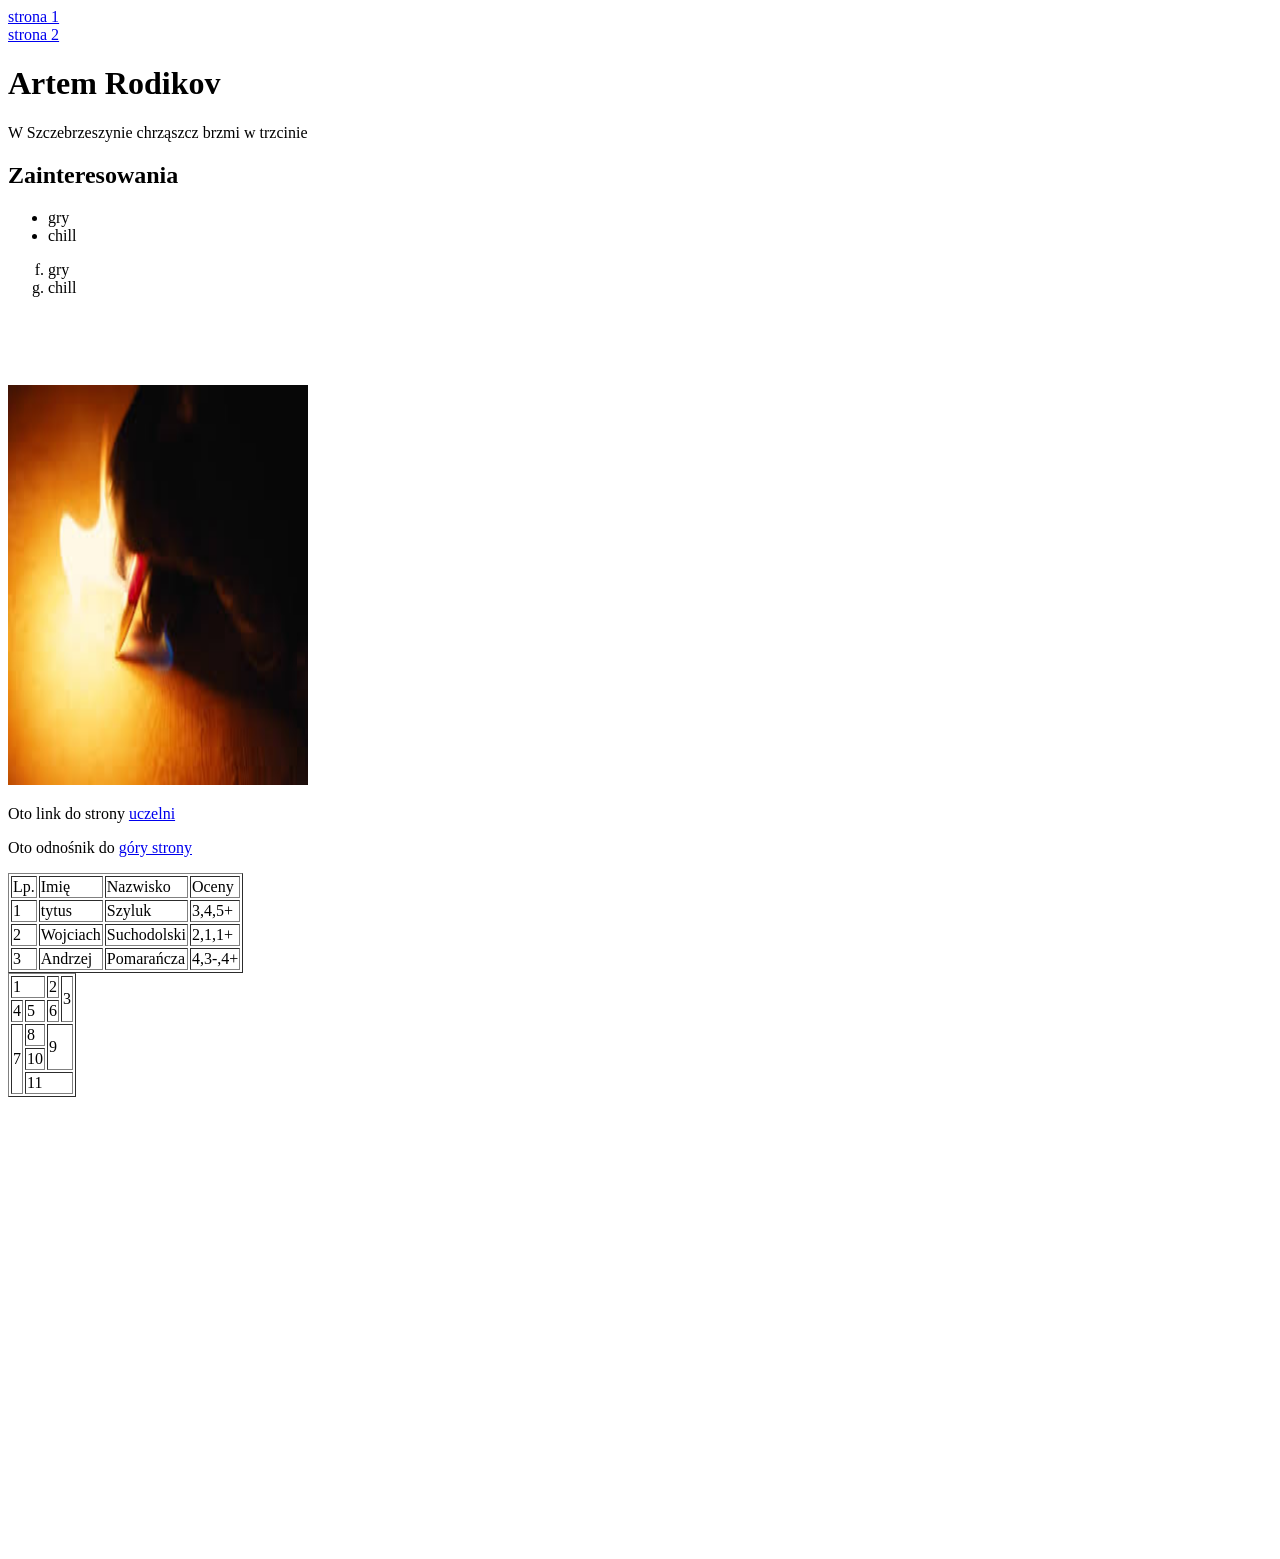
<file: Lab2/index.html>
<!DOCTYPE html>
<html>
 <head>
    <meta charset="UTF-8">
    <meta name="author" content="Artem Rodikov">
<title>Programowamie WSIiZ</title>
 </head>
 <body>
    <div><a href = "index.html">strona 1</a></div>
    <div><a href = "podstrona.html">strona 2</a></div>
    <h1 id="poczatek">Artem Rodikov</h1>
<p>W Szczebrzeszynie chrząszcz brzmi w trzcinie</p>
<h2>Zainteresowania</h2>
<ul>
    <li>gry</li>
    <li>chill</li>
</ul>
<ol type = "a" start = "6">
    <li>gry</li>
    <li>chill</li>
</ol>
<br><br><br><br>
<img src="./images/pobrane.jpg" height="400" width="300">
<p>Oto link do strony <a href="https://my.wsiz.edu.pl" target="blank">uczelni</a></p>
<p>Oto odnośnik do <a href="#poczatek">góry strony</a></p>
<table border="1">

    <tr>
<td class="tablehead">Lp.</td>
<td class="tablehead">Imię</td>
<td class="tablehead">Nazwisko</td>
<td class="tablehead">Oceny</td>
    </tr>
    <tr>
<td>1</td>
<td>tytus</td>
<td>Szyluk</td>
<td>3,4,5+</td>
    </tr>
    <tr>
<td>2</td>
<td>Wojciach</td>
<td>Suchodolski</td>
<td>2,1,1+</td>
    </tr>
    <tr>
<td>3</td>
<td>Andrzej</td>
<td>Pomarańcza</td>
<td>4,3-,4+</td>
    </tr>
</table>

<table border="1">

<tr>

<td colspan="2">1</td>
<td>2</td>
<td rowspan="2">3</td>

</tr>

<tr>

<td>4</td>
<td>5</td>
<td>6</td>

</tr>
<tr>

<td rowspan="3">7</td>
<td>8</td>
<td rowspan="2" colspan="2">9</td>


</tr>
<tr>

<td>10</td>

</tr>
<tr>

<td colspan="3">11</td>

</tr>


</table>
<iframe src="https://www.google.com/maps/embed?pb=!1m18!1m12!1m3!1d2562.096502920571!2d21.98302466940309!3d50.0470234955134!2m3!1f0!2f0!3f0!3m2!1i1024!2i768!4f13.1!3m3!1m2!1s0x473cfb6d2f4ddf8f%3A0x958858da08f8753b!2sWy%C5%BCsza%20Szko%C5%82a%20Informatyki%20i%20Zarz%C4%85dzania%20w%20Rzeszowie!5e0!3m2!1spl!2spl!4v1773235271485!5m2!1spl!2spl" width="600" height="450" style="border:0;" allowfullscreen="" loading="lazy" referrerpolicy="no-referrer-when-downgrade"></iframe>
 </body>
</html>
</file>
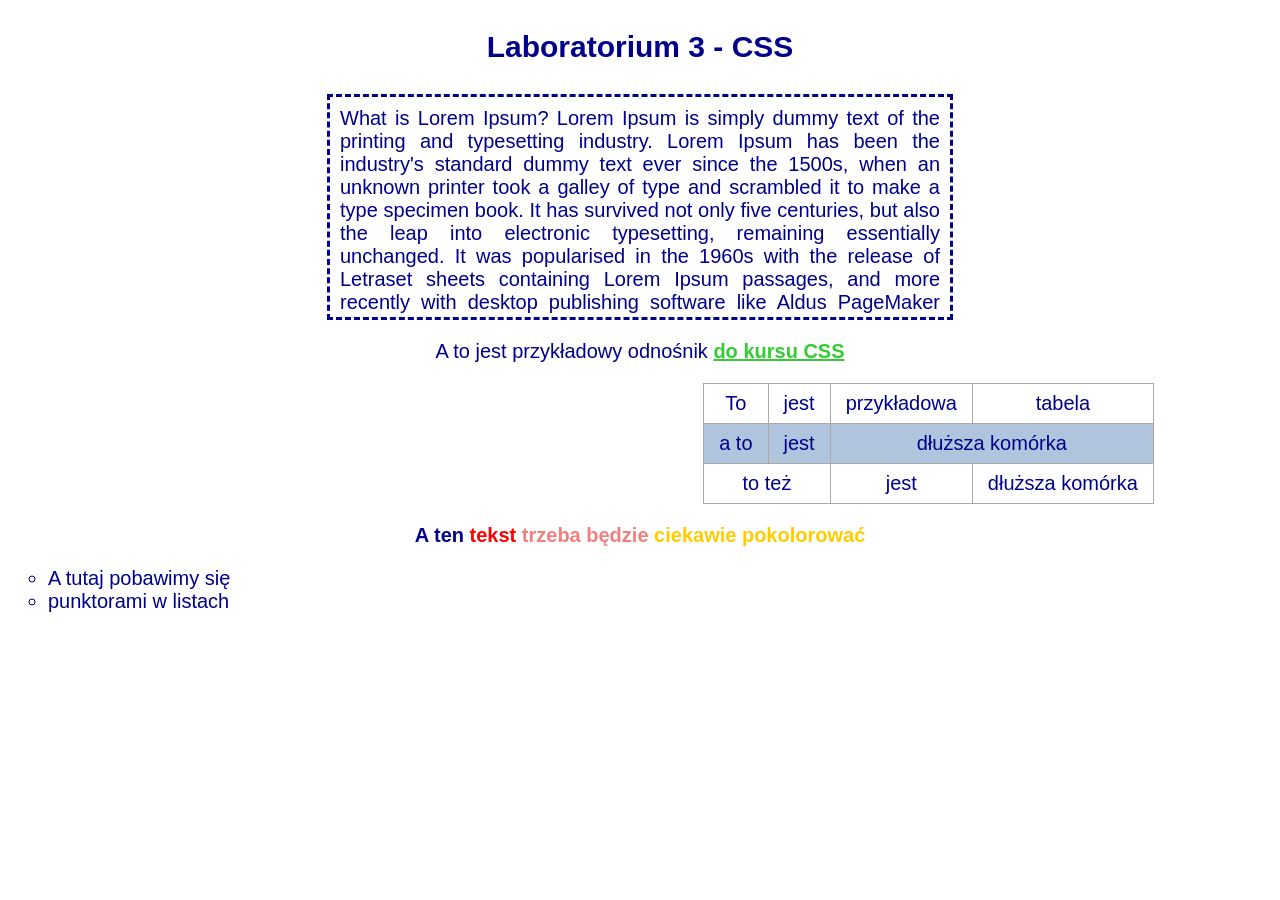
<file: Lab3/index.html>
<!DOCTYPE html>
<html>
 <head>
 <meta charset="utf-8">
 <link rel="stylesheet" href="style.css">
 </head>
 <body>
 <p>Laboratorium 3 - CSS</p>
 <div class="scroll-box">What is Lorem Ipsum?
Lorem Ipsum is simply dummy text of the printing and typesetting industry. Lorem Ipsum has been the industry's standard dummy text ever since the 1500s, when an unknown printer took a galley of type and scrambled it to make a type specimen book. It has survived not only five centuries, but also the leap into electronic typesetting, remaining essentially unchanged. It was popularised in the 1960s with the release of Letraset sheets containing Lorem Ipsum passages, and more recently with desktop publishing software like Aldus PageMaker including versions of Lorem Ipsum.

Why do we use it?
It is a long established fact that a reader will be distracted by the readable content of a page when looking at its layout. The point of using Lorem Ipsum is that it has a more-or-less normal distribution of letters, as opposed to using 'Content here, content here', making it look like readable English. Many desktop publishing packages and web page editors now use Lorem Ipsum as their default model text, and a search for 'lorem ipsum' will uncover many web sites still in their infancy. Various versions have evolved over the years, sometimes by accident, sometimes on purpose (injected humour and the like).


Where does it come from?
Contrary to popular belief, Lorem Ipsum is not simply random text. It has roots in a piece of classical Latin literature from 45 BC, making it over 2000 years old. Richard McClintock, a Latin professor at Hampden-Sydney College in Virginia, looked up one of the more obscure Latin words, consectetur, from a Lorem Ipsum passage, and going through the cites of the word in classical literature, discovered the undoubtable source. Lorem Ipsum comes from sections 1.10.32 and 1.10.33 of "de Finibus Bonorum et Malorum" (The Extremes of Good and Evil) by Cicero, written in 45 BC. This book is a treatise on the theory of ethics, </div>
 <p class="center-text">A to jest przykładowy odnośnik <a href="https://www.w3schools.com/css/default.asp" target="blank" class="green-link">do kursu CSS</a></p>
 <table>
 <tr>
 <td>To</td>
 <td>jest</td>
 <td>przykładowa</td>
 <td>tabela</td>
 </tr>
 <tr class="highlight-row">
 <td>a to</td>
 <td>jest</td>
 <td colspan="2">dłuższa komórka</td>
 </tr>
 <tr>
 <td colspan="2">to też</td>
 <td>jest</td>
 <td>dłuższa komórka</td>
 </tr>
 </table>
 <p class="center-text colorful-text">A <span class="word-blue">ten</span> <span class="word-red">tekst</span> <span class="word-light-red">trzeba będzie </span><span class="word-yellow">ciekawie pokolorować</p>
 <ul>
 <li>A tutaj pobawimy się</li>
 <li>punktorami w listach</li>
 </ul>
 </body>
</html>
</file>
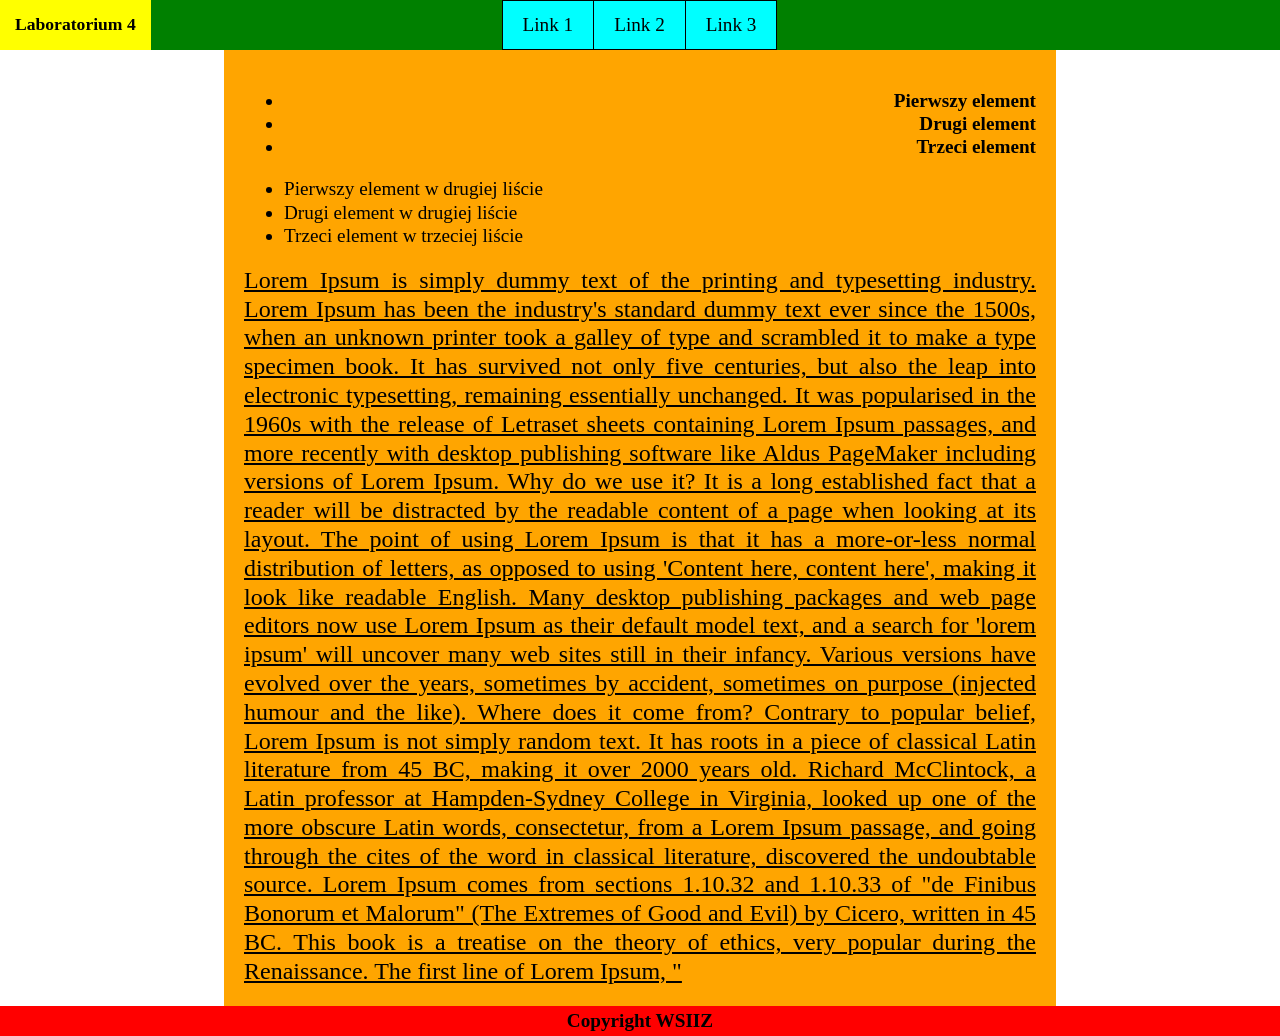
<file: Lab4/index.html>
<!DOCTYPE html>
<html>
 <head>
 <meta charset="utf-8">
 <link rel="stylesheet" href="style.css">
 </head>
 <body>
 <div id = "global_container">
 <div id = "top_bar">

 <div id = "logo_div"><h1>Laboratorium 4</h1></div>
 <div id = "nav_container">
 <div class = "nav_item">Link 1</div>
 <div class = "nav_item">Link 2</div>
 <div class = "nav_item">Link 3</div>
 </div>

 </div>

 <div id = "content_container">

 <ul class="first_list">
 <li>Pierwszy element</li>
 <li>Drugi element</li>
 <li>Trzeci element</li>
 </ul>
 <ul class="second_list">
 <li>Pierwszy element w drugiej liście</li>
 <li>Drugi element w drugiej liście</li>
 <li>Trzeci element w trzeciej liście</li>
 </ul>
 <div>Lorem Ipsum is simply dummy text of the printing and typesetting industry. Lorem Ipsum has been the industry's standard dummy text ever since the 1500s, when an unknown printer took a galley of type and scrambled it to make a type specimen book. It has survived not only five centuries, but also the leap into electronic typesetting, remaining essentially unchanged. It was popularised in the 1960s with the release of Letraset sheets containing Lorem Ipsum passages, and more recently with desktop publishing software like Aldus PageMaker including versions of Lorem Ipsum.

Why do we use it?
It is a long established fact that a reader will be distracted by the readable content of a page when looking at its layout. The point of using Lorem Ipsum is that it has a more-or-less normal distribution of letters, as opposed to using 'Content here, content here', making it look like readable English. Many desktop publishing packages and web page editors now use Lorem Ipsum as their default model text, and a search for 'lorem ipsum' will uncover many web sites still in their infancy. Various versions have evolved over the years, sometimes by accident, sometimes on purpose (injected humour and the like).


Where does it come from?
Contrary to popular belief, Lorem Ipsum is not simply random text. It has roots in a piece of classical Latin literature from 45 BC, making it over 2000 years old. Richard McClintock, a Latin professor at Hampden-Sydney College in Virginia, looked up one of the more obscure Latin words, consectetur, from a Lorem Ipsum passage, and going through the cites of the word in classical literature, discovered the undoubtable source. Lorem Ipsum comes from sections 1.10.32 and 1.10.33 of "de Finibus Bonorum et Malorum" (The Extremes of Good and Evil) by Cicero, written in 45 BC. This book is a treatise on the theory of ethics, very popular during the Renaissance. The first line of Lorem Ipsum, "</div>
 </div>
 <div id ="footer">Copyright WSIIZ</div>
 </div>
 </body>
</html>
</file>
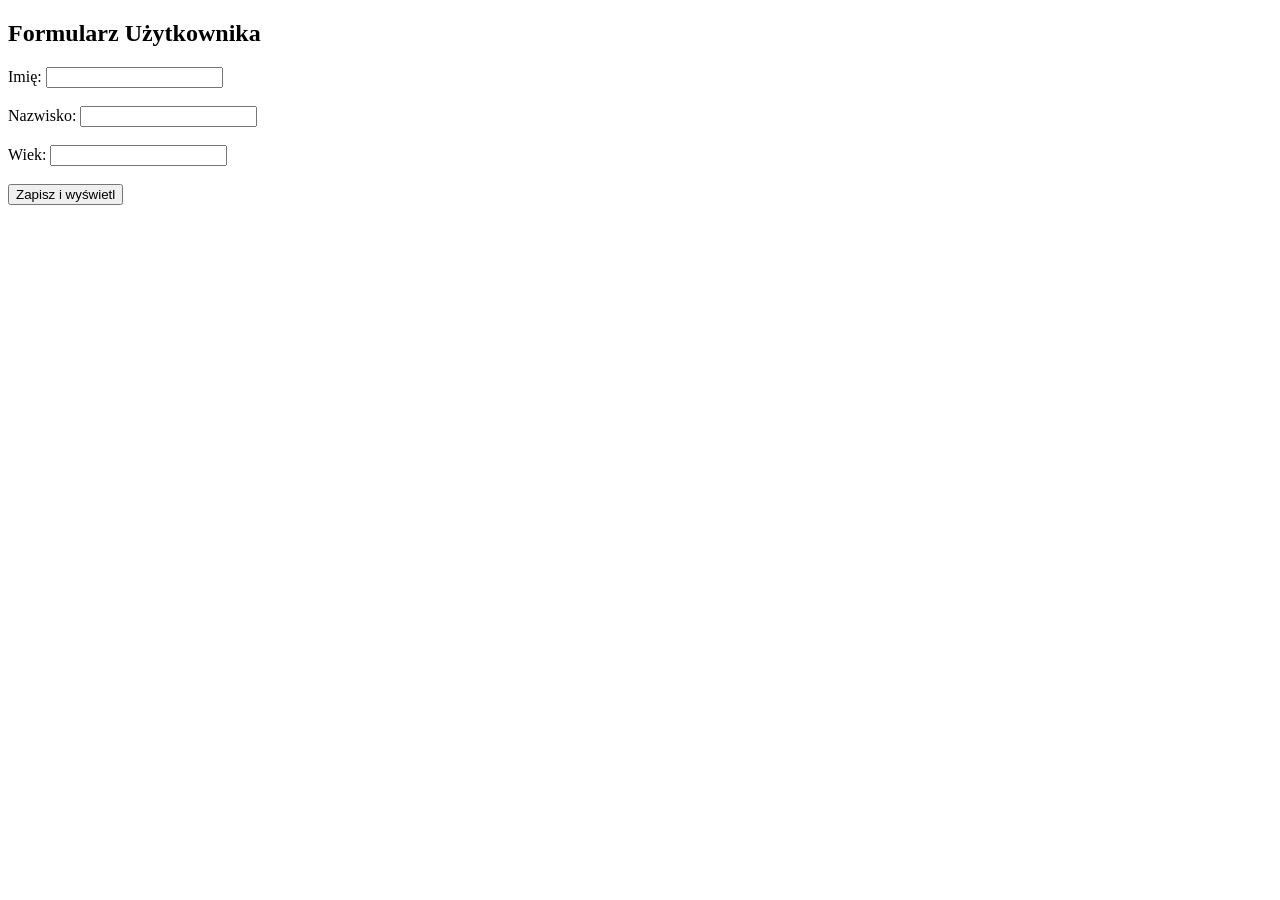
<file: Lab8/index.html>
<!DOCTYPE html>
<html lang="pl">
    <head>
        <meta charset="UTF-8">
        <meta name="viewport" content="width=device-width, initial-scale=1.0">
        <title>Lab 8</title>
    </head>
    <body>
        <h2>Formularz Użytkownika</h2>
        <form id="userForm">
            <label>Imię: <input type="text" id="firstName" required></label><br><br>
            <label>Nazwisko: <input type="text" id="lastName" required></label><br><br>
            <label>Wiek: <input type="number" id="age" required></label><br><br>
            <button type="submit">Zapisz i wyświetl </button>
        </form>
        <script>
            document.getElementById('userForm').addEventListener('submit', function(event) {
                event.preventDefault();
                const user={
                    imie:document.getElementById('firstName').value,
                    nazwisko:document.getElementById('lastName').value,
                    wiek:Number(document.getElementById('age').value)
                };
                console.log("Cały obiekt:", user);
                console.log("Imię:",user.imie);
                console.log("Nazwisko:",user.nazwisko);
                console.log("Wiek:",user.wiek);
                const userJSON=JSON.stringify(user);
                console.log("Obiekt w formacie JSON:", userJSON);
            });
            class ComplexNumber {
                constructor(real, imaginary) {
                    this.real = real;
                    this.imaginary = imaginary;
                }
                wypisz(){
                    if (this.imaginary<0){
                    return
                    `${this.real} - ${Math.abs(this.imaginary)}i`;
                } else {
                    return `${this.real} + ${this.imaginary}i`;
                }
                }
                module() {
                    return Math.sqrt(Math.pow(this.real, 2)+ Math.pow(this.imaginary, 2));
                }
            }
            function generateComplexArrey(size) {
                const arr = [];
                for (let i=0; i< size;i++) {
                    const r = Math.floor(Math.random() * 21)-10;
                    const im=Math.floor(Math.random()*21)-10;
                    arr.push(new
                    ComplexNumber(r,im));
                }
                return arr;
            }
            const complexNumbers=generateComplexArrey(5);
            complexNumbers.forEach(num=>console.log(`${num.wypisz()}(Moduł: ${num.module().toFixed(2)})`));
            const positiveOnly=complexNumbers.filter(num=>num.real>0 && num.imaginary>0);
            positiveOnly.forEach(num => console.log(num.wypisz()));
            const swappedParts=complexNumbers.map(num => new
            ComplexNumber(num.imaginary, num.real));
            swappedParts.forEach(num => console.log(num.wypisz()));
            const sumOfModules = complexNumbers.reduce((sum, num)=> sum + num.module(), 0);
            console.log(`\nWynik: ${sumOfModules.toFixed(2)}`);
            const minModule=complexNumbers.reduce((min, num)=> Math.min(min, num.module()), Infinity);
            console.log(`\nWynik:${minModule.toFixed(2)}`);
            const maxModuleNumber=complexNumbers.reduce((max0bj, num)=>
        num.module() > max0bj.module() ? num :
    max0bj, complexNumbers[0]);
    console.log(`\nWynik: ${maxModuleNumber.wypisz()}`);
        </script>
    </body>
</html>
</file>
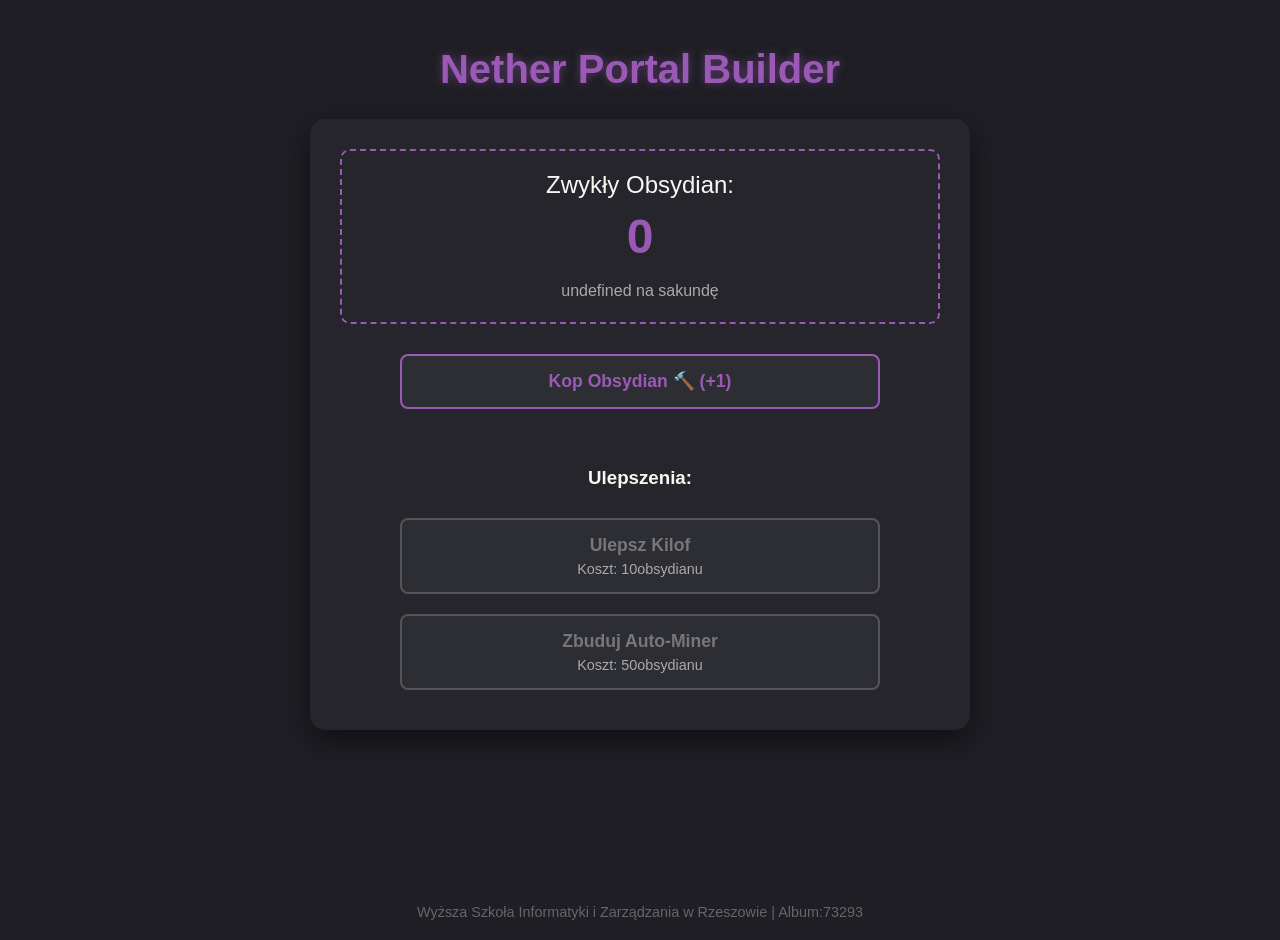
<file: Lab9/index.html>
<!DOCTYPE html>
<html lang="pl">
    <head>
        <meta charset="UTF-8">
        <meta name="viewport"
        content="width=device-width,initial-scale=1.0">
        <title>Obsidian Portal Clicker</title>
        <style>
            :root {
                --bg-color:#1e1e24;
                --text-color:#f8f8f2;
                --accent-color:#9b59b6;
                --button-bg:#2d2d34;
                --button-hover:#3a3a44;
            }
            body {
                font-family:
                'Segoe UI', Tahoma, Geneva, Verdana, sans-serif;
                background-color: var(--bg-color);
                color: var(--text-color);
                text-align: center;
                margin: 0;
                padding: 20px;
                display: flex;
                flex-direction: column;
                align-items: center;
                min-height: 100vh;
            }
            h1 {color:var(--accent-color) ; font-size: 2.5rem; text-shadow: 0 0 10px rgba(155, 89, 182, 0.5);
            }
            .game-container {
                background: #25252b;
                padding: 30px;
                border-radius: 15px;
                box-shadow: 0 10px 30px rgba(0, 0, 0, 0.5);
                max-width: 600px;
                width: 100%;
            }
            .score-board {
                font-size: 1.5rem;
                margin-bottom: 20px;
                padding: 20px;
                border: 2px dashed var(--accent-color);
                border-radius: 10px;
            }
            .score-number {
                font-size: 3rem;
                font-weight: bold;
                color: var(--accent-color);
                display: block;
                margin: 10px 0;
            }
            button {
                background-color: var(--button-bg);
                color: var(--accent-color);
                border: 2px solid var(--accent-color);
                padding: 15px 25px;
                font-size: 1.1rem;
                border-radius: 8px;
                cursor: pointer;
                transition: all 0.2s ease;
                margin: 10px;
                width: 80%;
                font-weight: bold;
            }
            button:hover
            {background-color: var(--button-hover); transform: translateY(-2px);}
            button:active {transform: translateY(1px);}
            button:disabled{border-color: #555; color: #777; cursor: not-allowed; transform: none;}
            .main-click:hover
            {background-color: #8e44ad;}
            .upgrades {margin-top: 30px; display: flex; flex-direction: column; align-items: center;}
            .upgrade-stats {font-size: 0.9rem; color:#aaa; margin-top: 5px; font-weight: normal;}
            .student-info{margin-top: auto; padding-top: 20px; color: #666; font-size: 0.9rem;}   
        </style>
    </head>
    <body>
        <h1>Nether Portal Builder</h1>
        <div class="game-container">
            <div class="score-board">
                Zwykły Obsydian:
                <span class="score-number" id="scoreDisplay">0</span>
                <span style="font-size: 1rem; color: #aaa;" id="cpsDisplay">0 na sekundę</span>
            </div>
            <button class="main-click" onclick="mineObsidian()">
                Kop Obsydian 🔨 (+<span id="clickPowerDisplay">1</span>)
            </button>
            <div class="upgrades">
                <h3>Ulepszenia:</h3>
                <button id="btnClickUpgrade"
                onclick="buyClickUpgrade()">
                    Ulepsz Kilof
                    <div class="upgrade-stats">Koszt: <span id="clickCostDisplay">10</span>obsydianu</div>
                </button>
                <button id="btnPassiveUpgrade"
                onclick="buyPassiveUpgrade()">
            Zbuduj Auto-Miner<div class="upgrade-stats">Koszt: <span id="passiveCostDisplay">50</span>obsydianu</div></button>
            </div>
        </div>
        <footer class="student-info">Wyższa Szkoła Informatyki i Zarządzania w Rzeszowie | Album:73293</footer>
        <script>
            let game ={
                score:0,
                clickPower:1,
                clickCost:10,
                passiveCost:50,
                lastSaveTime: Date.now()
            };
            const STORAGE_KEY ='obsydianClickerSave';
            function loadGame(){
                const savedData=localStorage.getItem(STORAGE_KEY);
                if (savedData) {
                    game = JSON.parse(savedData);
                    const now = Date.now();
                    const secondsOffline =Math.floor((now - game.lastSaveTime)/1000);
                    if (secondsOffline>0 && game.passiveIncome >0) {
                        const offlineEarnings = secondsOffline * game.passiveIncome;
                        game.score +=offlineEarnings;
                        alert(`Witaj ponownie! Podczas Twojej nieobecności Auto-Minery wydobyły ${offlineEarnings} bloków obsydianu.`);
                    }
                }
                updateUI();
            }
            function saveGame(){
                game.lastSaveTime = Date.now();
                localStorage.setItem(STORAGE_KEY, JSON.stringify(game));
            }
            function mineObsidian(){
                game.score +=game.clickPower;
                updateUI();
            }
            function buyClickUpgrade(){
                if (game.score >= game.clickCost){
                    game.score -=game.clickCost;
                    game.clickPower +=1;
                    game.clickCost=Math.floor(game.clickCost * 1.6);
                    updateUI();
                }
            }
            function buyPassiveUpgrade(){
                if (game.score >=game.passiveCost){
                    game.score -=game.passiveCost;
                    game.passiveIncome +=1;
                    game.passiveCost=Math.floor(game.passiveCost *1.5);
                    updateUI();
                }
            }
            function updateUI(){
                document.getElementById('scoreDisplay').innerText=Math.floor(game.score);
                document.getElementById('clickCostDisplay').innerText=game.clickCost;
                document.getElementById('clickPowerDisplay').innerText=game.clickPower;
                document.getElementById('passiveCostDisplay').innerText=game.passiveCost;
                document.getElementById('cpsDisplay').innerText=`${game.passiveIncome} na sakundę`;
                document.getElementById('btnPassiveUpgrade').disabled=game.score < game.passiveCost;
                document.getElementById('btnClickUpgrade').disabled=game.score < 
                game.clickCost;
            }
            setInterval(()=>{
                if (game.passiveIncome > 0)
            {
                game.score +=game.passiveIncome;
                updateUI();
            }
            saveGame();
            },1000);
            window.onload =loadGame;
        </script>
    </body>
</html>
</file>
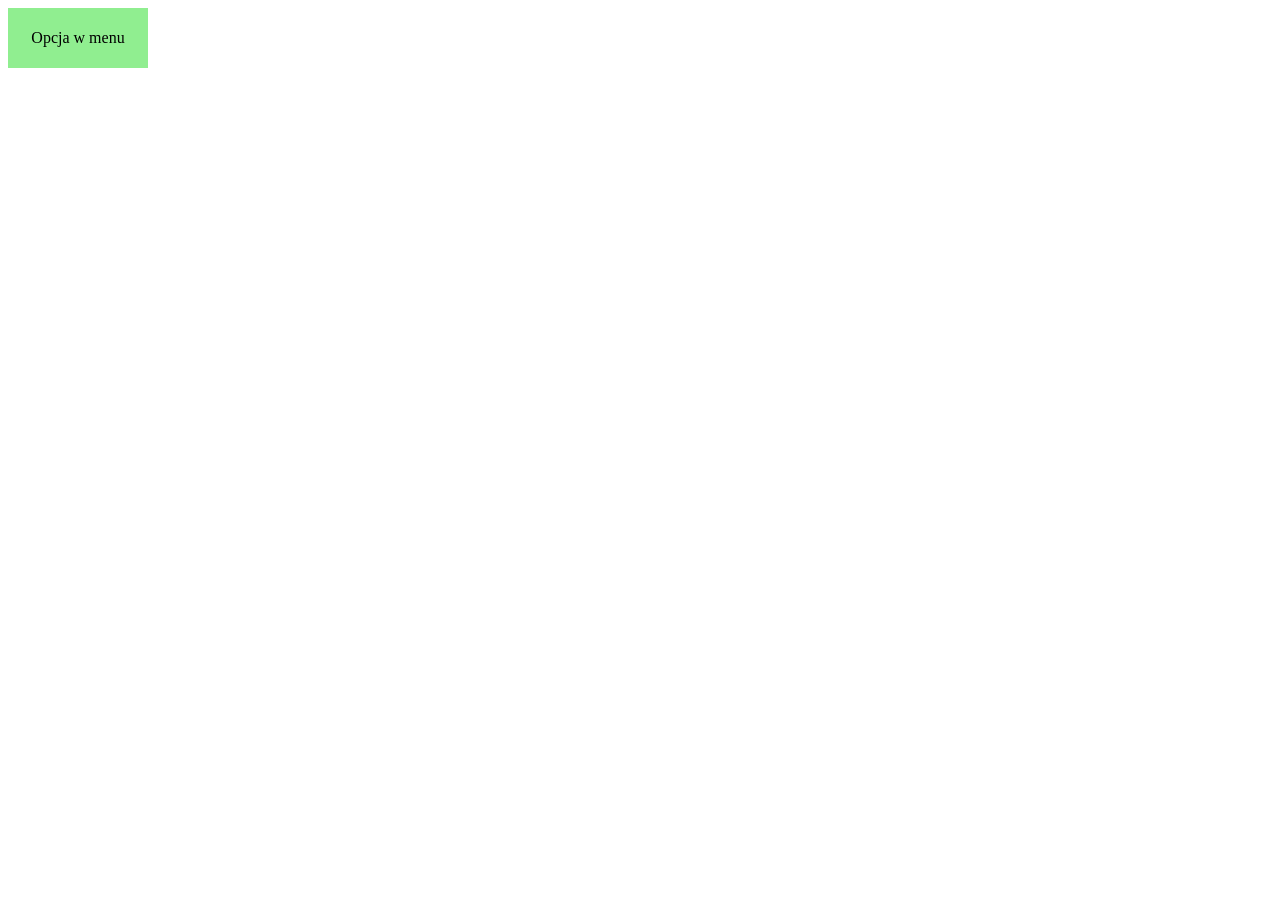
<file: Lab6/zadanie1.html>
<html>
<head>
 <meta charset="utf-8">
 <style>
 #link_list {visibility:hidden; display:block; background-color:tomato; width:100px;
 position:absolute; top:50px;}
 #menu_link {height:60px; width:140px; background-color:lightgreen;
 align-content:center; text-align:center; cursor:pointer;}
 </style>
</head>
<body>

 <div id = "menu">
 <div id = "menu_link">Opcja w menu</div>
 <ul id = "link_list">
 <li>Link 1</li>
 <li>Link 2</li>
 <li>Link 3</li>
 </ul>
 </div>
 <script>
    const menu=document.getElementById('menu');
    const linkList=document.getElementById('link_list');
    menu.addEventListener('mouseenter',function(){linkList.style.visibility='visible';});
    menu.addEventListener('mouseleave',function(){linkList.style.visibility='hidden';});
 </script>
</body>
</html>
</file>
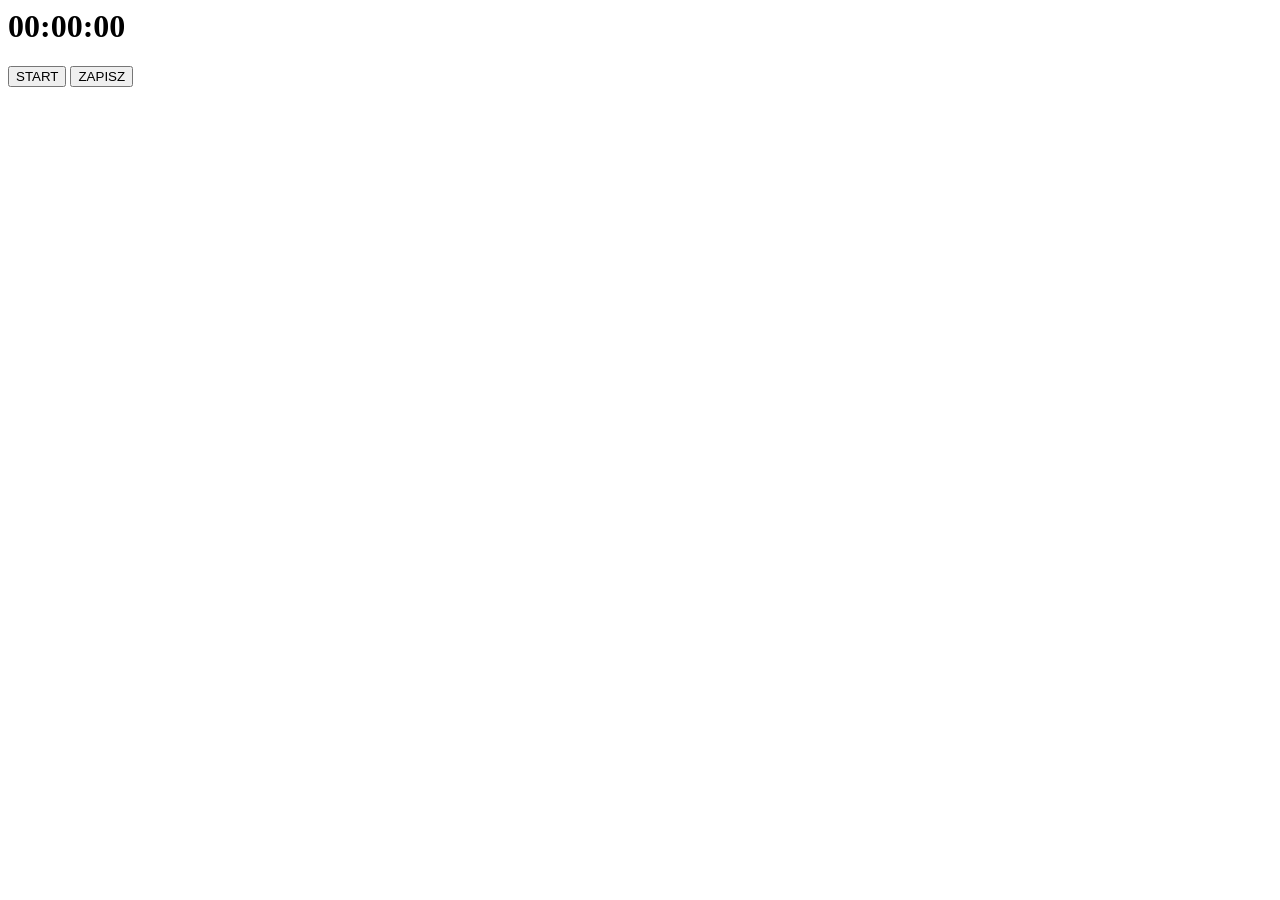
<file: Lab6/zadanie2.html>
<html>
<head>
 <meta charset="utf-8">
 <style>
 #reset {display:inline-block;}
 #stop {display:none;}
 </style>
</head>
<body>
 <h1 id="czas">
 <span id="godziny">00</span>:<span id="minuty">00</span>:<span id="sekundy">00</span>
 </h1>
 <button id = "start">START</button>
 <button id = "zapisz">ZAPISZ</button>
 <button id = "stop">STOP</button>
 <button id = "reset">RESET</button>
 <p id = "stan_stopera"></p>
 <ul id = "zapisane_czasy">
 </ul>
 <script>
    let timerInterval;
    let totalSeconds=0;
    let savedCount=0;
    const btnStart=document.getElementById('start');
    const btnStop=document.getElementById('stop');
    const btnZapisz=document.getElementById('zapisz');
    const btnReset=document.getElementById('reset');
    const pStan=document.getElementById('stan_stopera');
    const ulZapisane=document.getElementById('zapisane_czasy');
    const spanGodziny=document.getElementById('godziny');
    const spanMinuty=document.getElementById('minuty');
    const spanSekundy=document.getElementById('sekundy');
    function updateDisplay(){
        let h=Math.floor(totalSeconds/3600);
        let m=Math.floor((totalSeconds%3600)/60);
        let s = totalSeconds % 60;
        spanGodziny.textContent=h.toString().padStart(2,'0');
        spanMinuty.textContent=m.toString().padStart(2,'0');
        spanSekundy.textContent=s.toString().padStart(2,'0');
        return `${spanGodziny.textContent}:${spanMinuty.textContent}:${spanSekundy.textContent}`;}
        function updateButtons(state){
            if (state==='default'){
                btnStart.style.display='inline-block';
                btnZapisz.style.display='inline-block';
                btnStop.style.display='none';
                btnReset.style.display='none';
            } else if (state==='running'){
                btnStart.style.display='none';
                btnZapisz.style.display='inline-block';
                btnStop.style.display='inline-block';
                btnReset.style.display='none';
            }
            else if (state==='paused'){
                btnStart.style.display='inline-block';
                btnZapisz.style.display='inline-block';
                btnStop.style.display='none';
                btnReset.style.display='inline-block';
            }
        }
        updateButtons('default');
        btnStart.addEventListener('click',()=>{
            timerInterval=setInterval(()=>{
                totalSeconds++;
                updateDisplay();
            },1000);
            updateButtons('running');
            pStan.textContent='Odliczanie...';
        });
        btnStop.addEventListener('click',()=>{
            clearInterval(timerInterval);
            updateButtons('paused');
            pStan.textContent='Wstrzymano';
        });
        btnZapisz.addEventListener('click',()=>{
            savedCount++;
            const li=document.createElement('li');
            li.textContent=`${savedCount}. ${updateDisplay()}`;
            ulZapisane.appendChild(li);
        });
        btnReset.addEventListener('click',()=>{
            clearInterval(timerInterval);
            totalSeconds=0;
            savedCount=0;
            updateDisplay();
            updateButtons('default');
            pStan.textContent='';
            ulZapisane.innerHTML='';
        });
 </script>
</body>
</html>
</file>
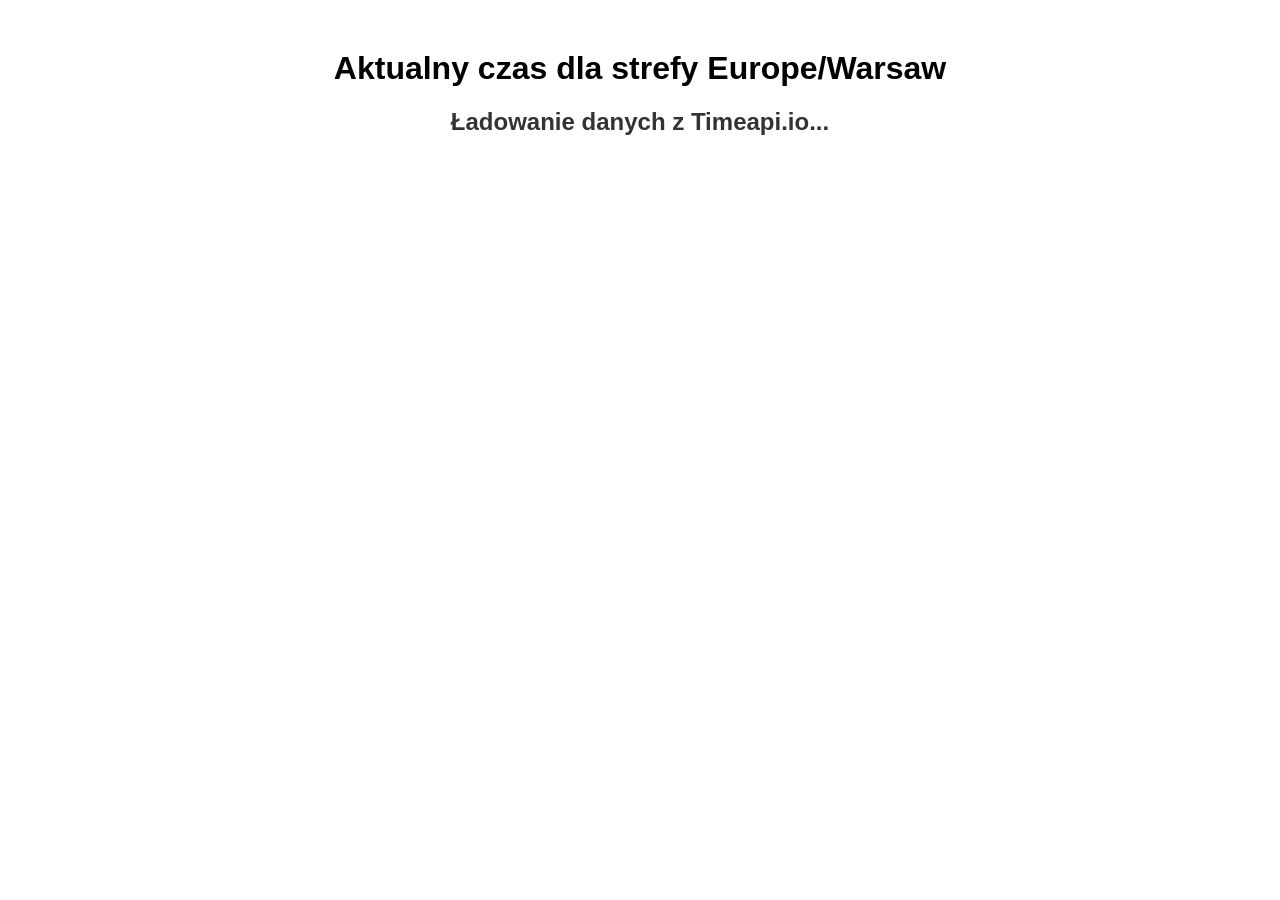
<file: Lab6/zadanie3.html>
<html>
    <head>
        <meta charset="utf-8">
        <title>Aktualnu czas w Polsce</title>
        <style>
            body{font-family: sans-serif; text-align: center; margin-top: 50px;}
            #czas_z_api {font-size: 24px; font-weight: bold; color: #333;}
        </style>
    </head>
    <body>
        <h1>Aktualny czas dla strefy Europe/Warsaw</h1>
        <div id="czas_z_api">Ładowanie danych z Timeapi.io...</div>
        <script>
            const apiUrl = 'https://timeapi.io/api/Time/current/zone?timeZone=Europe/Warsaw';
            fetch(apiUrl)
            .then(Response => Response.json())
            .then(data => {
                const displayDiv = document.getElementById('czas_z_api');
                displayDiv.innerHTML=`Dzisiejsza data: ${data.date} <br> Godzina: ${data.time}`;
            });
        </script>
    </body>
</html>
</file>
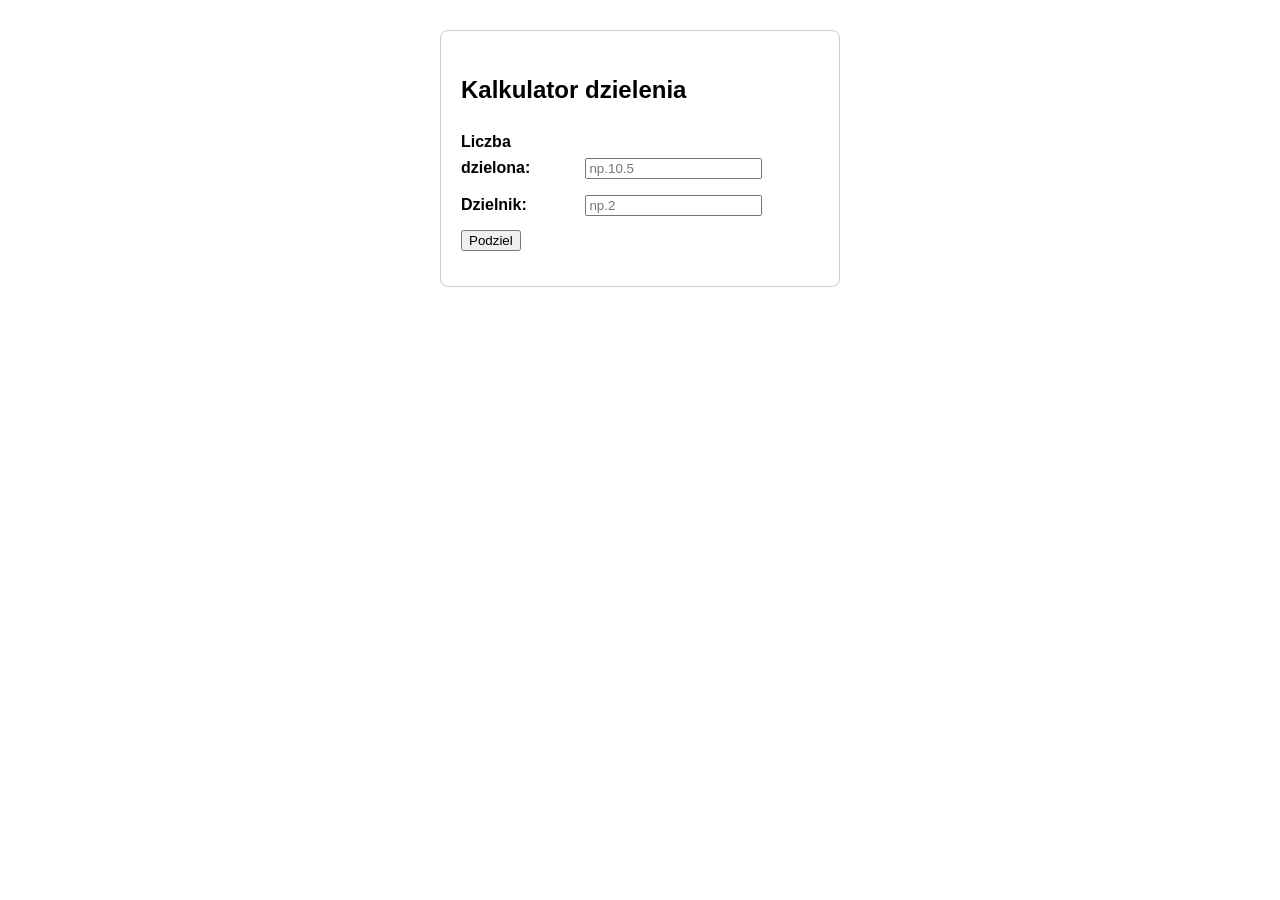
<file: Lab7/Zad1.html>
<html>
    <head>
        <meta charset="UTF-8">
        <title>Dzielenie z obsługą wyjątków</title>
        <style>
            body {
                font-family: Arial, sans-serif; line-height: 1.6;
                max-width: 400px; margin: 30px auto;
            }
            .box {
                border: 1px solid #ccc;
                padding: 20px; border-radius: 8px;
            }
            .form-row {
                margin-bottom: 12px;
            }
            label {
                display: inline-block;
                width: 120px; font-weight: bold;
            }
            .message {
                margin-top: 15px;
                font-weight: bold;
            }
            .error {
                color: #d9534f;
            }
            .success {
                color: #5cb85c;
            }
        </style>
    </head>
    <body>
        <div class="box">
            <h2>Kalkulator dzielenia</h2>
            <div class="form-row">
                <label for="num1">Liczba dzielona:</label>
                <input type="number" id="num1" step="any" placeholder="np.10.5">
            </div>
            <div class="form-row">
                <label for="num2">Dzielnik:</label>
                <input type="number" id="num2" step="any" placeholder="np.2">
            </div>
            <button type="button" onclick="obliczDzielenie()">Podziel</button>
            <div id="wynik" class="message"></div>
        </div>
        <script>
            function obliczDzielenie() {
                const num1Str =document.getElementById('num1').value;
                const num2Str =document.getElementById('num2').value;
                const resultDiv = document.getElementById('wynik');
                resultDiv.className = "message error";
                try {
                    if (num1Str ===""|| num2Str ==="")
                {throw new Error("Pola nie mogą być puste.");
                }
                const num1 = parseFloat(num1Str);
                const num2 = parseFloat(num2Str);
                if (num2===0){
                    throw new Error("Nie można dzielić przez zero!");
                }
                const wynik = num1/num2;
                resultDiv.className="message success";
                resultDiv.innerText="Wynik: " + wynik;
                }
                catch (e){
                    resultDiv.innerText="Błąd: " + e.message; 
                }
            }
        </script>
    </body>
</html>
</file>
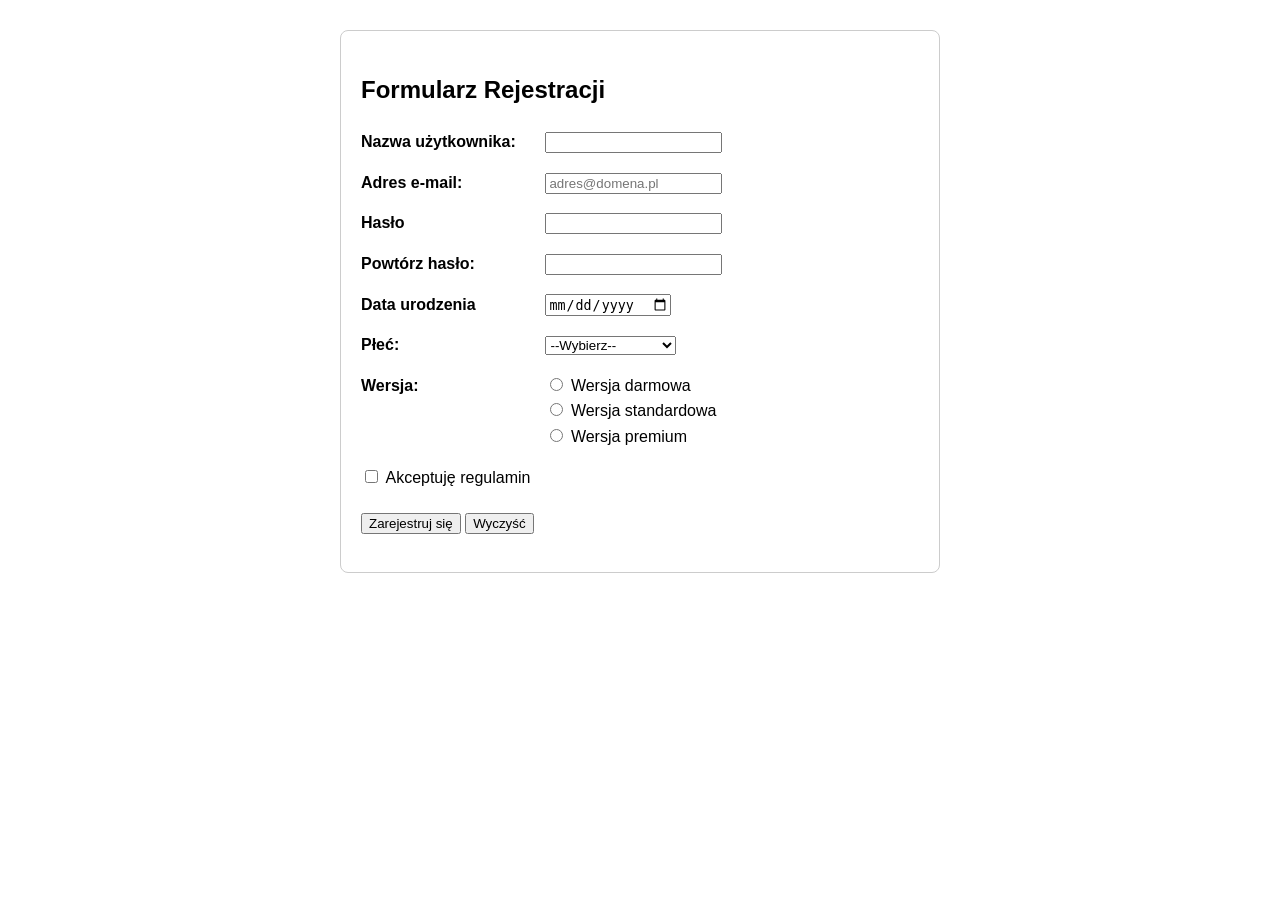
<file: Lab7/Zad2.html>
<html>
    <head>
        <meta charset="UTF-8">
    <title>Formularz Rejestracji</title>
    <style>
        body {
            font-family: arial, sans-serif; line-height: 1.6; max-width: 600px;
            margin: 30px auto;
        }
        .box {
            border: 1px solid #ccc;
            padding: 20px; border-radius: 8px;
        }
        .form-row {
            margin-bottom: 15px;
        }
        label {
            display: inline-block; width: 180px;
            font-weight: bold; vertical-align: top;
        }
        .message {
            margin-top: 15px;
            font-weight: bold;
        }
        .error {
            color:#d9534f
        }
        .output-block {
            background:#f9f9f9; padding: 15px;
            border-left: 4px solid #5cb85c;
            margin-top: 15px;
            font-weight: normal;
        }
        .output-block strong {
            color:#5cb85c
        }
    </style>
    </head>
    <body>
        <div class="box">
            <h2>Formularz Rejestracji</h2>
            <form id="regForm">
                <div class="form-row">
                    <label for="username">Nazwa użytkownika:</label>
                    <input type="text" id="username" name="username">
                </div>
                <div class="form-row">
                    <label for="email">Adres e-mail:</label>
                    <input type="text" id="email" name="email" placeholder="adres@domena.pl">
                </div>
                <div class="form-row">
                    <label for="password">Hasło</label>
                    <input type="password" id="password" name="password">
                </div>
                <div class="form-row">
                    <label for="passwordConf">Powtórz hasło:</label>
                    <input type="password" id="passwordConf" name="passwordConf">
                </div>
                <div class="form-row">
                    <label for="dob">Data urodzenia</label>
                    <input type="date" id="dob" name="dob">
                </div>
                <div class="form-row">
                    <label for="gender">Płeć:</label>
                    <select id="gender" name="gender">
                        <option value="">--Wybierz--</option>
                        <option value="Mężczyzna">Mężczyzna</option>
                        <option value="Kobieta">Kobieta</option>
                        <option value="Nie chcę podawać">Nie chcę podawać</option>
                    </select>
                </div>
                <div class="form-row">
                    <label>Wersja:</label>
                    <div style="display: inline-block;">
                        <input type="radio" id="v1" name="version" value="Wersja darmowa">
                        <label for="v1" style="width: auto; font-weight: normal;">Wersja darmowa</label><br>
                        <input type="radio" name="version" id="v2" value="Wersja standardowa">
                        <label for="v2" style="width: auto; font-weight: normal;">Wersja standardowa</label><br>
                        <input type="radio" name="version" value="Wersja premium" id="v3">
                        <label for="v3" style="width: auto; font-weight: normal;">Wersja premium</label>
                    </div>
                </div>
                <div class="form-row">
                    <input type="checkbox" id="terms" name="terms">
                    <label for="terms" style="width: auto; font-weight: normal;">Akceptuję regulamin</label>
                </div>
                <div style="margin-top: 20px;">
                    <button type="button" onclick="walidujFormularz()">Zarejestruj się</button>
                    <button type="reset" onclick="wyczyscKomunikaty()">Wyczyść</button>
                </div>
            </form>
            <div id="wynik" class="message">
            </div>
        </div>
        <script>
            function walidujFormularz(){
                const username=document.getElementById('username').value.trim();
                const email=document.getElementById('email').value.trim();
                const password=document.getElementById('password').value;
                const passwordConf=document.getElementById('passwordConf').value;
                const dob=document.getElementById('dob').value;
                const gender=document.getElementById('gender').value;
                const terms=document.getElementById('terms').checked;
                const versionRadios=document.getElementsByName('version');
                const resultDiv=document.getElementById('wynik');
                let selectedVersion= null;
                for (let radio of versionRadios){
                    if (radio.checked){
                        selectedVersion=radio.value;
                        break
                    }
                }
                resultDiv.className="message error";
                if (!username || !email || !password|| !passwordConf || !dob ||!gender||!selectedVersion||!terms){
                    resultDiv.innerText="Błąd: Wszystkie pola muszą być wypełnione, a regulamin zaakceptowany.";
                    return;
                }
                const usernameRegex = /^[a-zA-Z0-9]+$/;
                if (!usernameRegex.test(username)){
                    resultDiv.innerText="Błąd: Nazwa użytkownika może zawierać tylko litery i cyfry(bez spacji i znaków specjalnych).";
                    return;
                }
                if (password.length <8) {
                    resultDiv.innerText="Błąd: Hasło musi składać się z co najmniej 8 znaków.";
                    return;
                }
                if (!/\d/.test(password)){
                    resultDiv.innerText="Błąd: Hasło musi zawierać co najmniej jedną cyfrę.";
                    return;
                }
                if (password !==passwordConf){
                    resultDiv.innerText="Błąd: Podane hasła nie są identyczne.";
                    return;
                }
                
            }
        </script>
    </body>
</html>
</file>
<file: Lab3/style.css>
body
{
    color: darkblue;
    font-family: "calibri", sans-serif;
    font-size: 20px
}
p:first-of-type {
      font-size: 30px;
      text-align: center;
      font-weight: bold;

}
.scroll-box {
background-color: transparent;
overflow-y: scroll;
text-align: justify;
height: 200px;
width: 600px;
margin: 0 auto;
border: 3px dashed darkblue;
padding: 10px;
}
.green-link:link, .green-link:visited, .green-link:hover, .green-link:active {
color: #32cd32;
font-weight: bold;
text-decoration: underline;
}
.center-text {
text-align: center;
}
table {
margin-left: 55%;
border-collapse: collapse;
text-align: center;
margin-top: 20px;
margin-bottom: 20px;
}
td {
border: 1px solid #a9a9a9;
padding: 8px 15px;
}
.highlight-row {
background-color: #b0c4de;
}
.colorful-text {
font-weight: bold;
}
.word-blue {color:darkblue}
.word-red {color: red}
.word-yellow {color: #ffcc00;}
.word-light-red {color: lightcoral}
ul {
    list-style-type: circle;
}
</file>
<file: Lab4/style.css>
body {
margin: 0;
padding: 0;
font-family: 'Times New Roman', Times, serif;
}
#global_container {
width: 100%;

}
#top_bar {
position: fixed;
top: 0;
width: 100%;
height: 50px;
background-color: #008000;
display: flex;
justify-content: center;

}
#logo_div {
position: absolute;
left: 0;
height: 100%;
background-color: #FFFF00;
padding: 0 15px;
display: flex;
justify-content: center;
align-items: center;
}
#logo_div h1 {
margin: 0;
font-size: 1.1rem;
}
#nav_container {
display: flex;
height: 100%;
}
.nav_item {
background-color: #00FFFF;
border: 1px solid black;
margin-left: -1px;
padding: 0 20px;
display: flex;
justify-content: center;
align-items: center;
}
#content_container {
width: 65%;
margin: 0 auto;
background-color: #FFA500;
min-height: 100vh;
padding: 70px 20px 20px 20px;
box-sizing: border-box;
}
#content_container div {
font-size: x-large;
text-decoration: underline;
}
.first_list {
  display: flex;
  flex-direction: column;
}
.first_list li {
    font-weight: bold;
     text-align: right;
}
.second_list{
float: left;
margin-top: 0;
}
div {
clear: both;
text-align: justify;
font-size: 1.2rem;
line-height: 1.2;
}
#footer{
width: 100%;
height: 30px;
background-color: #FF0000;
color: black;
font-weight: bold;
display: flex;
justify-content: center;
align-items: center;
}
</file>
